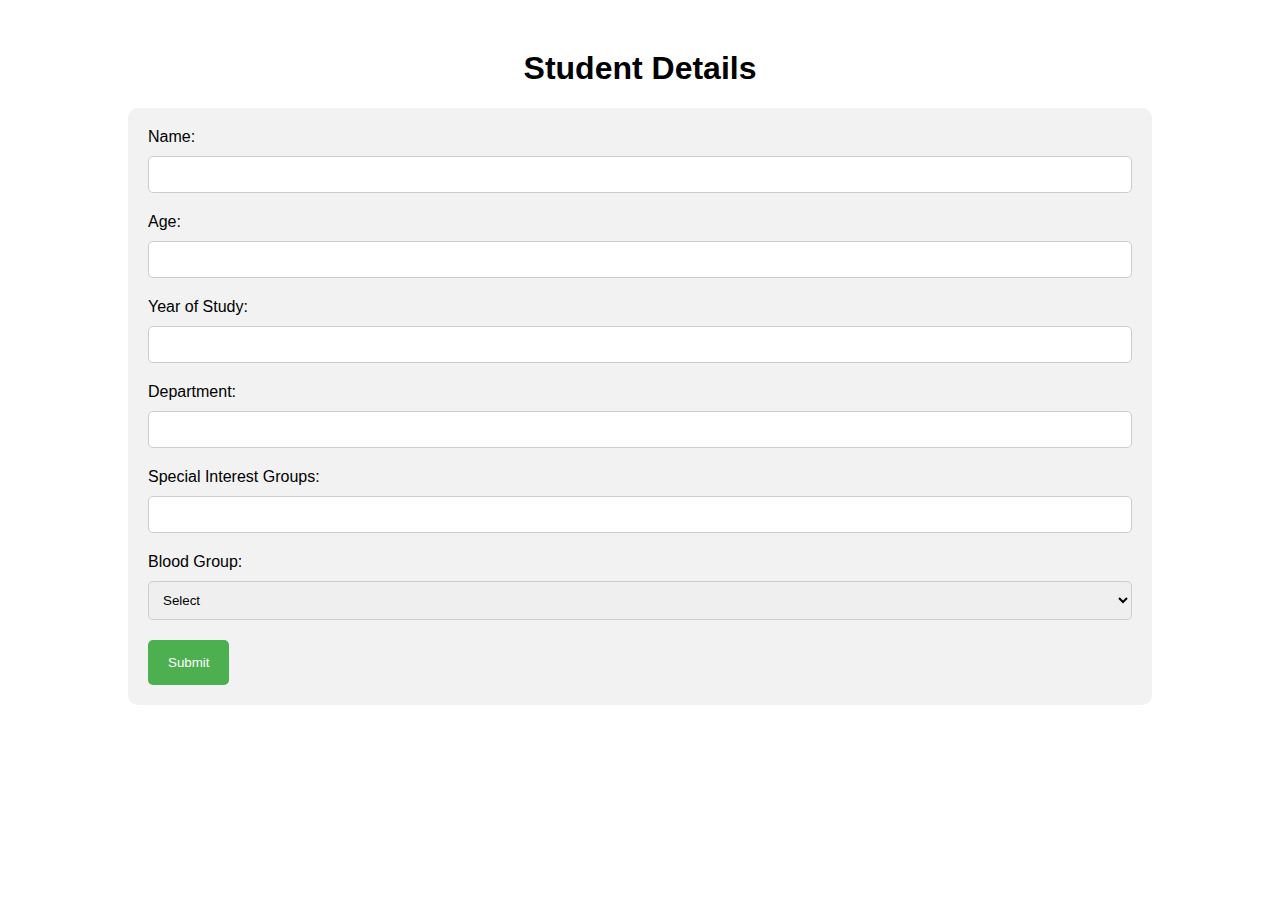
<file: deseign.html>
<!DOCTYPE html>
<html lang="en">
<head>
    <meta charset="UTF-8">
    <meta name="viewport" content="width=device-width, initial-scale=1.0">
    <title>Student Details</title>
    <style>
        body {
            font-family: Arial, sans-serif;
            margin: 0;
            padding: 0;
            box-sizing: border-box;
        }
        .container {
            width: 80%;
            margin: 50px auto;
        }
        h1 {
            text-align: center;
        }
        form {
            background-color: #f2f2f2;
            padding: 20px;
            border-radius: 10px;
        }
        label {
            display: block;
            margin-bottom: 10px;
        }
        input[type="text"],
        input[type="number"],
        select {
            width: 100%;
            padding: 10px;
            margin-bottom: 20px;
            border: 1px solid #ccc;
            border-radius: 5px;
            box-sizing: border-box;
        }
        input[type="submit"] {
            background-color: #4CAF50;
            color: white;
            padding: 15px 20px;
            border: none;
            border-radius: 5px;
            cursor: pointer;
        }
        input[type="submit"]:hover {
            background-color: #45a049;
        }
    </style>
</head>
<body>
    <div class="container">
        <h1>Student Details</h1>
        <form id="studentForm">
            <label for="name">Name:</label>
            <input type="text" id="name" name="name" required>

            <label for="age">Age:</label>
            <input type="number" id="age" name="age" required>

            <label for="yearOfStudy">Year of Study:</label>
            <input type="text" id="yearOfStudy" name="yearOfStudy" required>

            <label for="department">Department:</label>
            <input type="text" id="department" name="department" required>

            <label for="specialInterestGroups">Special Interest Groups:</label>
            <input type="text" id="specialInterestGroups" name="specialInterestGroups">

            <label for="bloodGroup">Blood Group:</label>
            <select id="bloodGroup" name="bloodGroup" required>
                <option value="">Select</option>
                <option value="A+">A+</option>
                <option value="A-">A-</option>
                <option value="B+">B+</option>
                <option value="B-">B-</option>
                <option value="O+">O+</option>
                <option value="O-">O-</option>
                <option value="AB+">AB+</option>
                <option value="AB-">AB-</option>
            </select>

            <input type="submit" value="Submit">
        </form>
    </div>
</body>
</html>
</file>
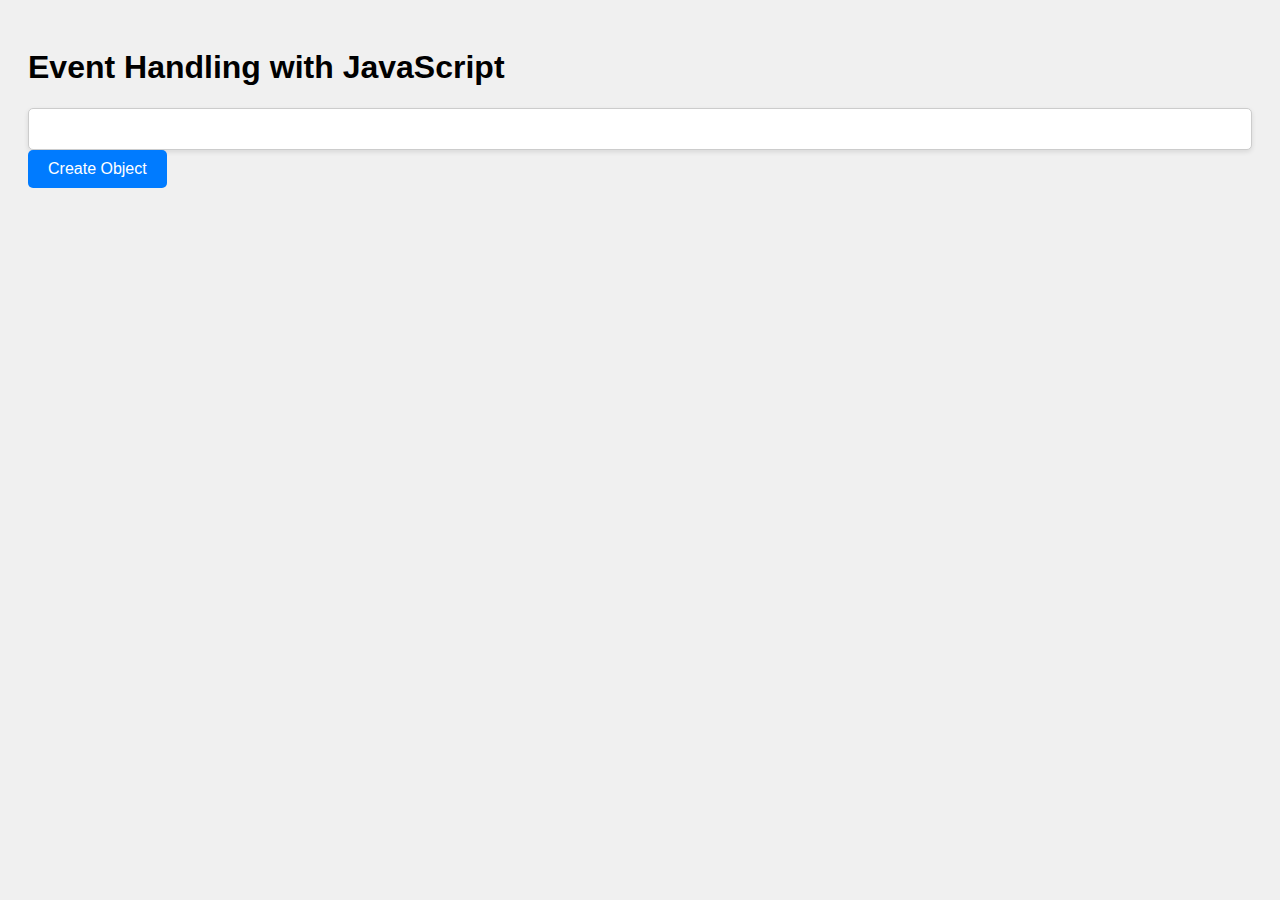
<file: event.html>
<!DOCTYPE html>
<html lang="en">
<head>
  <meta charset="UTF-8">
  <meta name="viewport" content="width=device-width, initial-scale=1.0">
  <title>Event Handling with JavaScript</title>
  <link rel="stylesheet" href="styles.css">
</head>
<body>
  <h1>Event Handling with JavaScript</h1>
  
  <div id="output"></div>
  
  <button id="createObjectBtn">Create Object</button>
  
  <script src="script.js"></script>
</body>
</html>
</file>
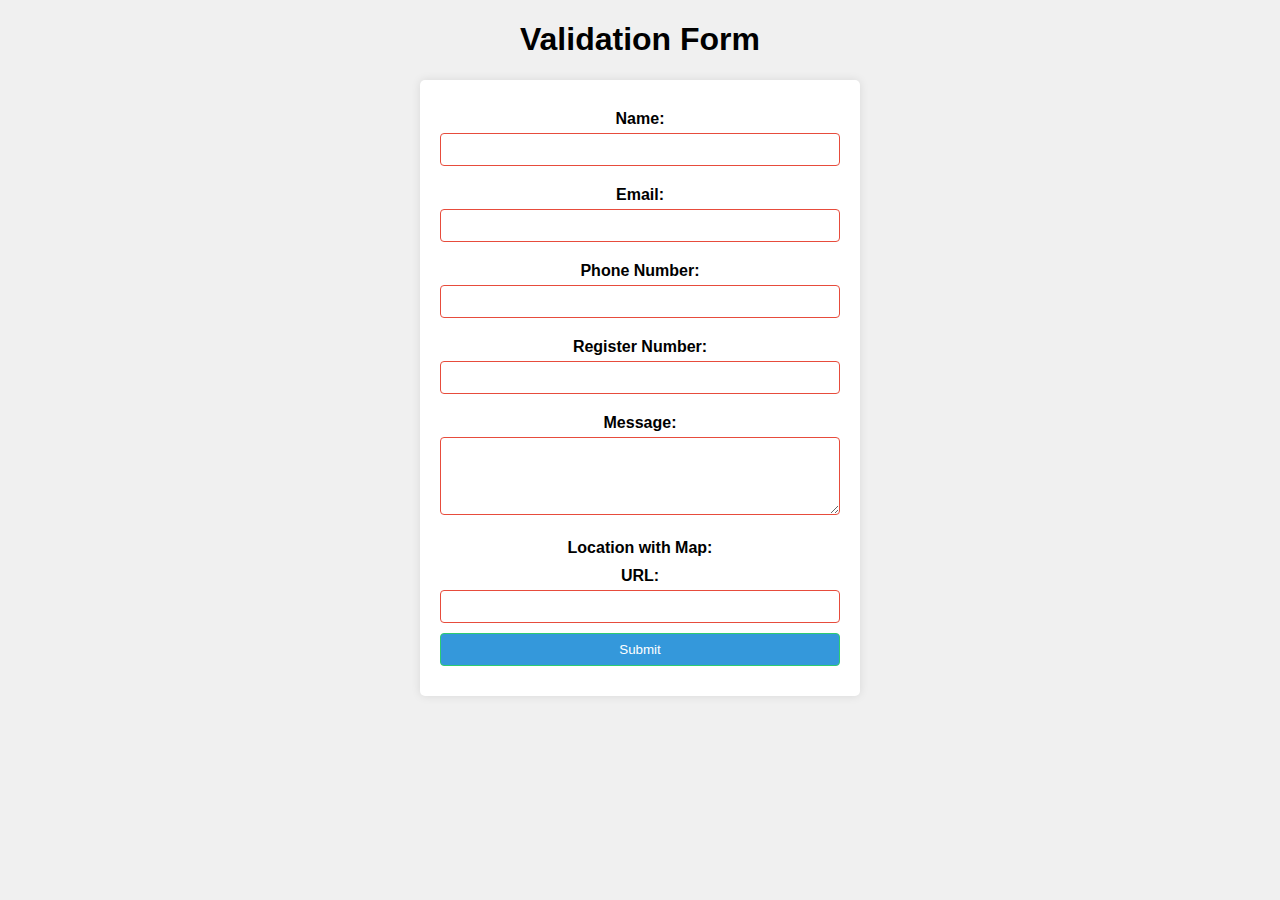
<file: validationform.html>
<!DOCTYPE html>
<html lang="en">
<head>
    <meta charset="UTF-8">
    <meta name="viewport" content="width=device-width, initial-scale=1.0">
    <title>Validation Form</title>
    <style>
        body {
            font-family: Arial, sans-serif;
            background-color: #f0f0f0;
            text-align: center;
        }

        form {
            max-width: 400px;
            margin: 20px auto;
            padding: 20px;
            background-color: #fff;
            box-shadow: 0 0 10px rgba(0, 0, 0, 0.1);
            border-radius: 5px;
        }

        label {
            display: block;
            margin: 10px 0 5px;
            font-weight: bold;
        }

        input, textarea {
            width: 100%;
            padding: 8px;
            margin-bottom: 10px;
            box-sizing: border-box;
            border: 1px solid #ccc;
            border-radius: 4px;
        }

        input:valid, textarea:valid {
            border: 1px solid #2ecc71;
        }

        input:invalid, textarea:invalid {
            border: 1px solid #e74c3c;
        }

        input[type="submit"] {
            background-color: #3498db;
            color: #fff;
            cursor: pointer;
        }

        input[type="submit"]:hover {
            background-color: #2980b9;
        }
    </style>
</head>
<body>
    <h1>Validation Form</h1>
    <form>
        <label for="name">Name:</label>
        <input type="text" id="name" name="name" required>

        <label for="email">Email:</label>
        <input type="email" id="email" name="email" required>

        <label for="phone">Phone Number:</label>
        <input type="tel" id="phone" name="phone" pattern="[0-9]{10}" required>

        <label for="registerNumber">Register Number:</label>
        <input type="text" id="registerNumber" name="registerNumber" required>

        <label for="message">Message:</label>
        <textarea id="message" name="message" rows="4" required></textarea>

        <label for="location">Location with Map:</label>
        <!-- Include code for location with map, e.g., Google Maps API -->

        <label for="url">URL:</label>
        <input type="url" id="url" name="url" required>

        <input type="submit" value="Submit">
    </form>
</body>
</html>
</file>
<file: styles.css>
body {
    font-family: Arial, sans-serif;
    padding: 20px;
    background-color: #f0f0f0;
  }
  
  button {
    padding: 10px 20px;
    font-size: 16px;
    cursor: pointer;
    background-color: #007bff;
    color: #fff;
    border: none;
    border-radius: 5px;
  }
  
  button:hover {
    background-color: #0056b3;
  }
  
  #output {
    margin-top: 20px;
    padding: 20px;
    background-color: #fff;
    border: 1px solid #ccc;
    border-radius: 5px;
    box-shadow: 0 2px 5px rgba(0, 0, 0, 0.1);
    font-size: 18px;
    color: #333;
  }
  
  #output h2 {
    margin-top: 0;
    font-size: 24px;
    color: #007bff;
  }
  
  #output p {
    margin: 10px 0;
  }
</file>
